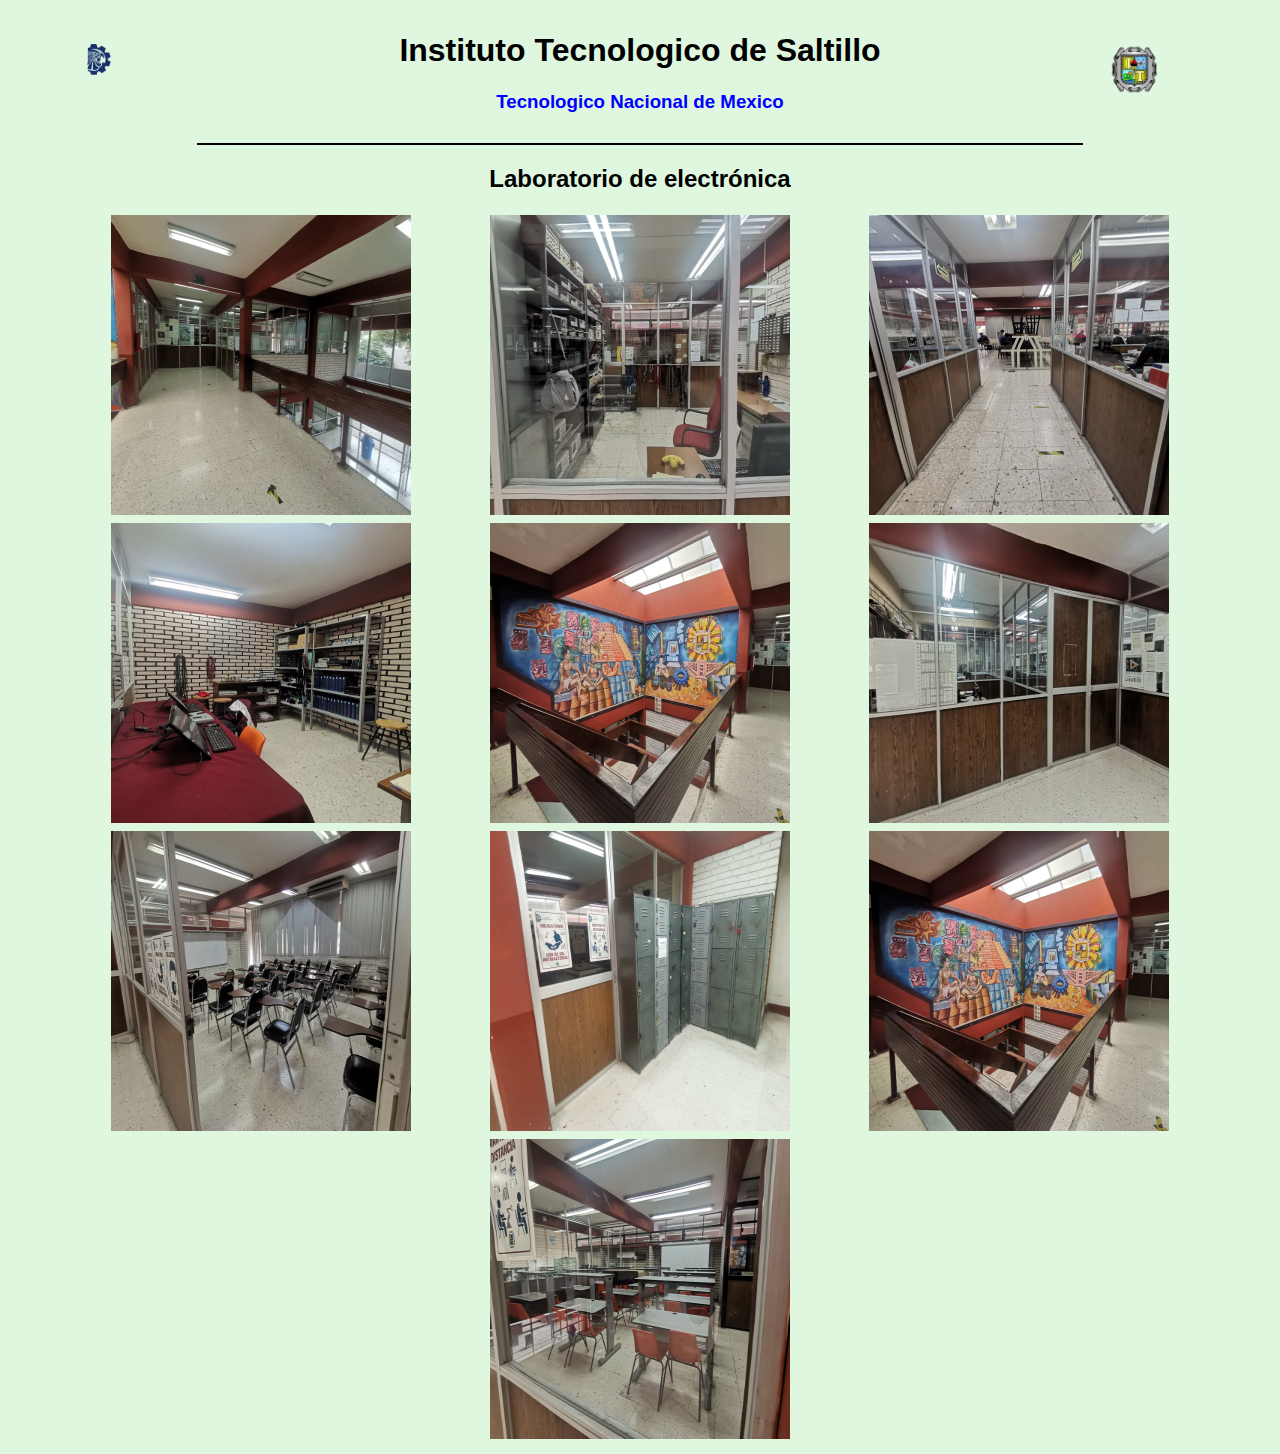
<file: Programcion web 2.0/index.html>
<!DOCTYPE html>
<html>
<head>
    <title>Imagenes de Laboratorio de electronica </title>
    <link rel="stylesheet" href="estilosLabElectronica.css">
    <link rel="shortcut icon" href="teclogosinfondo.png">
</head>
<body>
    <table style="border: hidden;">
        <Td><img src="sinfondotecm.png" alt="TecNM"  height="50px" width="50px" maxlength="255" > </Td>
        <td></td>
            <td><h1 id="parrafotecm1">Instituto Tecnologico de Saltillo</h1>   
            <h3 id="parrafotecm2">Tecnologico Nacional de Mexico </h>
        </td>
        <td></td>
        <td><img src="itssinfondo.png" alt="ITS"  height="50px" width="50px"></td>
    </table>
    <hr style=" width: 70%" color="black">
    <h2>Laboratorio de electrónica</h2>
    <table>
        <tr>
          <th><img src="img1.jpeg" height="300px" width="300px"></th>
          <th><img src="img2.jpeg" height="300px" width="300px"></th>
          <th><img src="img3.jpeg"height="300px" width="300px"></th>
        </tr>
        <tr>
          <th><img src="img4.jpeg"height="300px" width="300px" ></th>
          <th><img src="img9.jpeg"height="300px" width="300px"></th>
          <th><img src="img5.jpeg"height="300px" width="300px"></th>
        </tr>
        <tr>
          <th><img src="img6.jpeg"height="300px" width="300px"></th>
          <th><img src="img8.jpeg"height="300px" width="300px"></th>
          <th><img src="img9.jpeg"height="300px" width="300px" ></th>
        </tr>
        <tr>
          <th></th>
          <th><a href="Lab.electronica.html"  target="_blank"> <u>
            <img src="img7.jpeg" height="300px" width="300px" >
          </u></a></td>
          <th></th>
        </tr>
    </table>
</body>
</html>
</file>
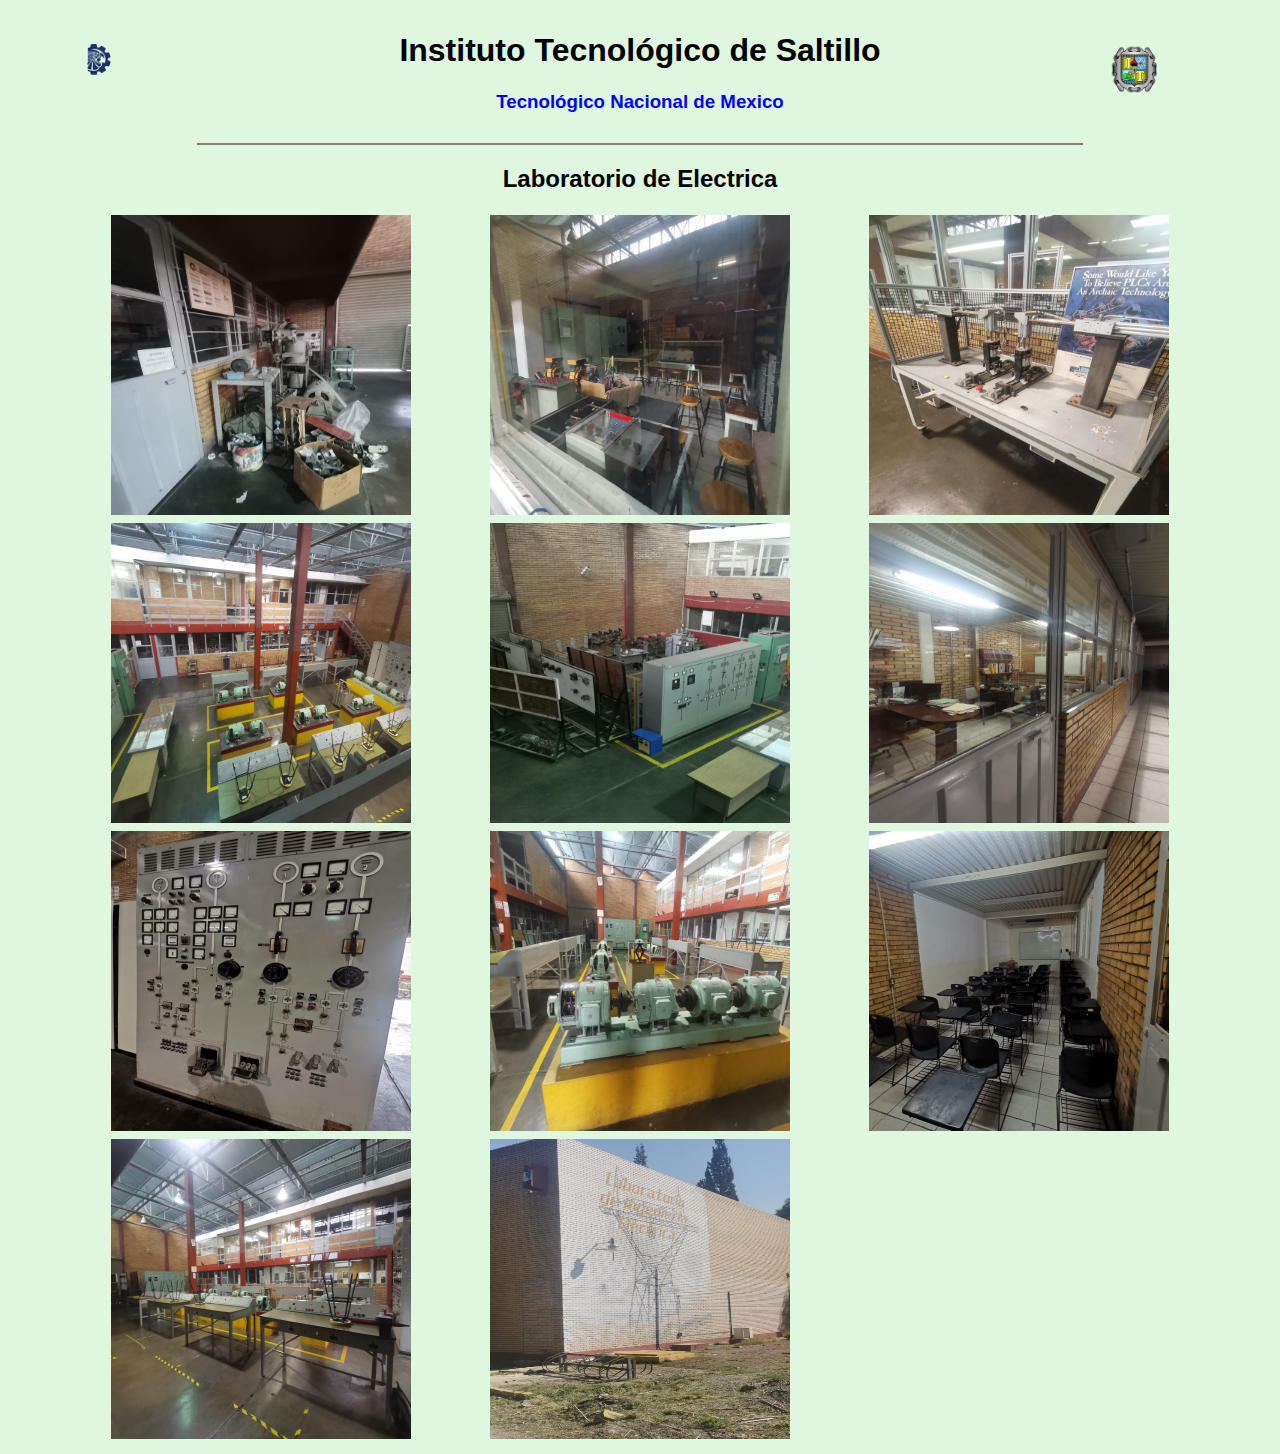
<file: Programcion web 2.0/index2.2.html>
<!DOCTYPE html>
<html>
<head>
    <title>Imagenes de Laboratorio de electrica </title>
    <link rel="stylesheet" href="estilosLabElectrica.css">
    <link rel="shortcut icon" href="teclogosinfondo.png">
</head>
<body>
    <table style="border: hidden;">
        <Td><img src="sinfondotecm.png" alt="TecNM"  height="50px" width="50px" maxlength="255" > </Td>
        <td></td>
            <td><h1 id="parrafotecm4">Instituto Tecnológico de Saltillo</h1>   
            <h3 id="parrafotecm3">Tecnológico Nacional de Mexico </h>
        </td>
        <td></td>
        <td><img src="itssinfondo.png" alt="ITS"  height="50px" width="50px"></td>
    </table>
    <hr style=" width: 70%" color>
    <h2>Laboratorio de Electrica</h2>
    <table>
        <tr>
            <th><img src="img1.1.jpeg"height="300px" width="300px" ></th>
            <th><img src="img2.2.jpeg"height="300px" width="300px"></th>
            <th><img src="img3.3.jpeg"height="300px" width="300px"></th>
        </tr>
        <tr>
            <th><img src="img.4.4.jpeg"height="300px" width="300px"></th>
            <th><img src="img5.5.jpeg" height="300px" width="300px"></th>
            <th><img src="img.6.6.jpeg" height="300px" width="300px"></th>
        </tr>
        <tr>
            <th><img src="img7.7.jpeg"height="300px" width="300px"></th>
            <th><img src="img.8.8.jpeg"height="300px" width="300px"></th>
            <th><img src="img9.9.jpeg" height="300px" width="300px"></th>
        </tr>
        <tr>
            <th><img src="img10.10.jpeg"height="300px" width="300px"></th>
            <th><a href="labelectrica.html" target="_blank"><u>
                <img src="Img11.11.jpeg" height="300px" width="300px">
            </u></a></th>
        </tr>
    </table>
</body>
</html>
</file>
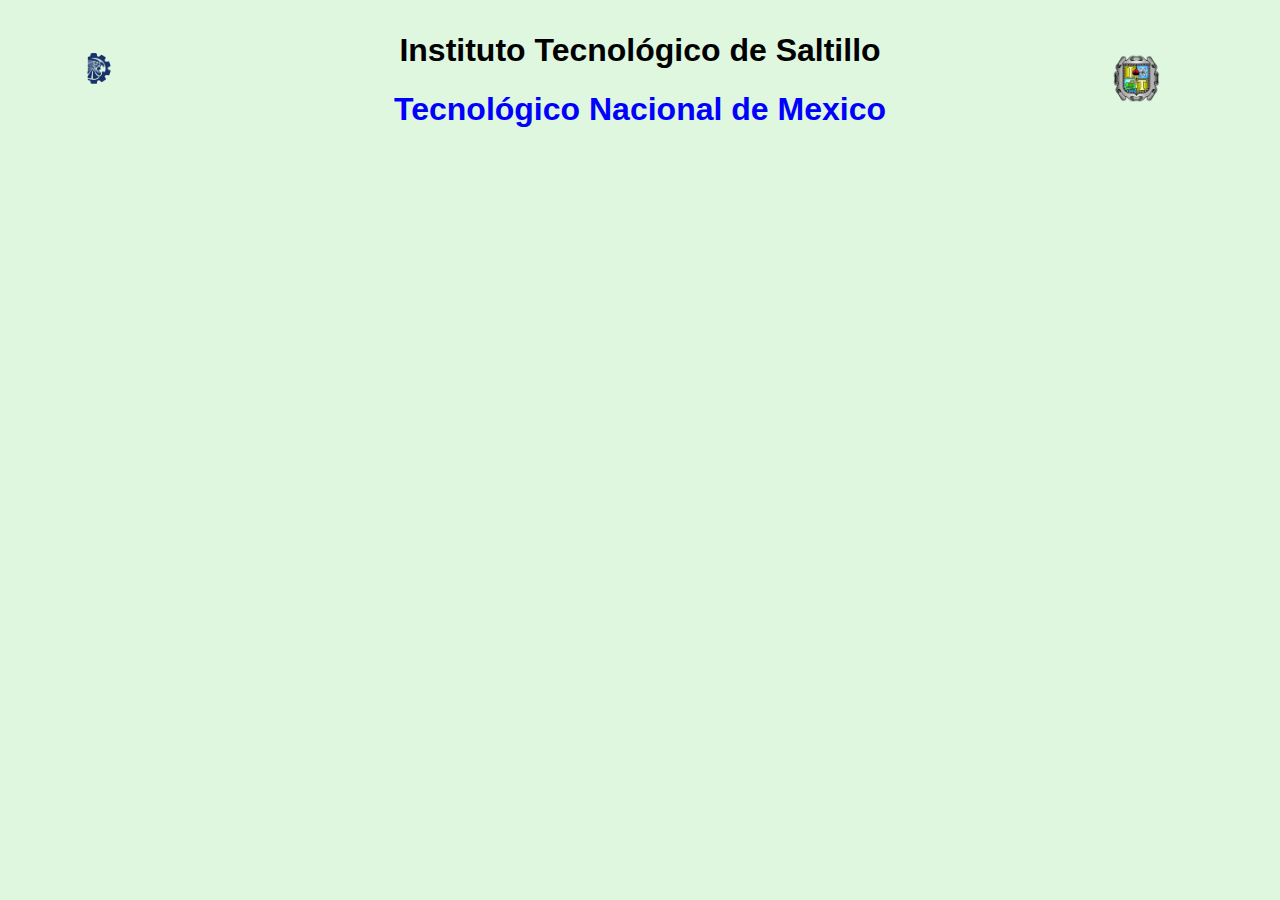
<file: Programcion web 2.0/index2.html>
<!DOCTYPE html>
<html>
<head>
    <title>ITS </title>
    <link rel="stylesheet" href="estilosLabElectrica.css">
    <link rel="shortcut icon" href="teclogosinfondo.png">
</head>
<body>
    <table style="border: hidden;">
        <Td><img src="sinfondotecm.png" alt="TecNM"  height="50px" width="50px" maxlength="255" > </Td>
        <td></td>
            <td><h1 id="parrafotecm4">Instituto Tecnológico de Saltillo</h1>   
            <h1 id="parrafotecm3">Tecnológico Nacional de Mexico </h>
        </td>
        <td></td>
        <td><img src="itssinfondo.png" alt="ITS"  height="50px" width="50px"></td>
    </table>
</body>
</html>
</file>
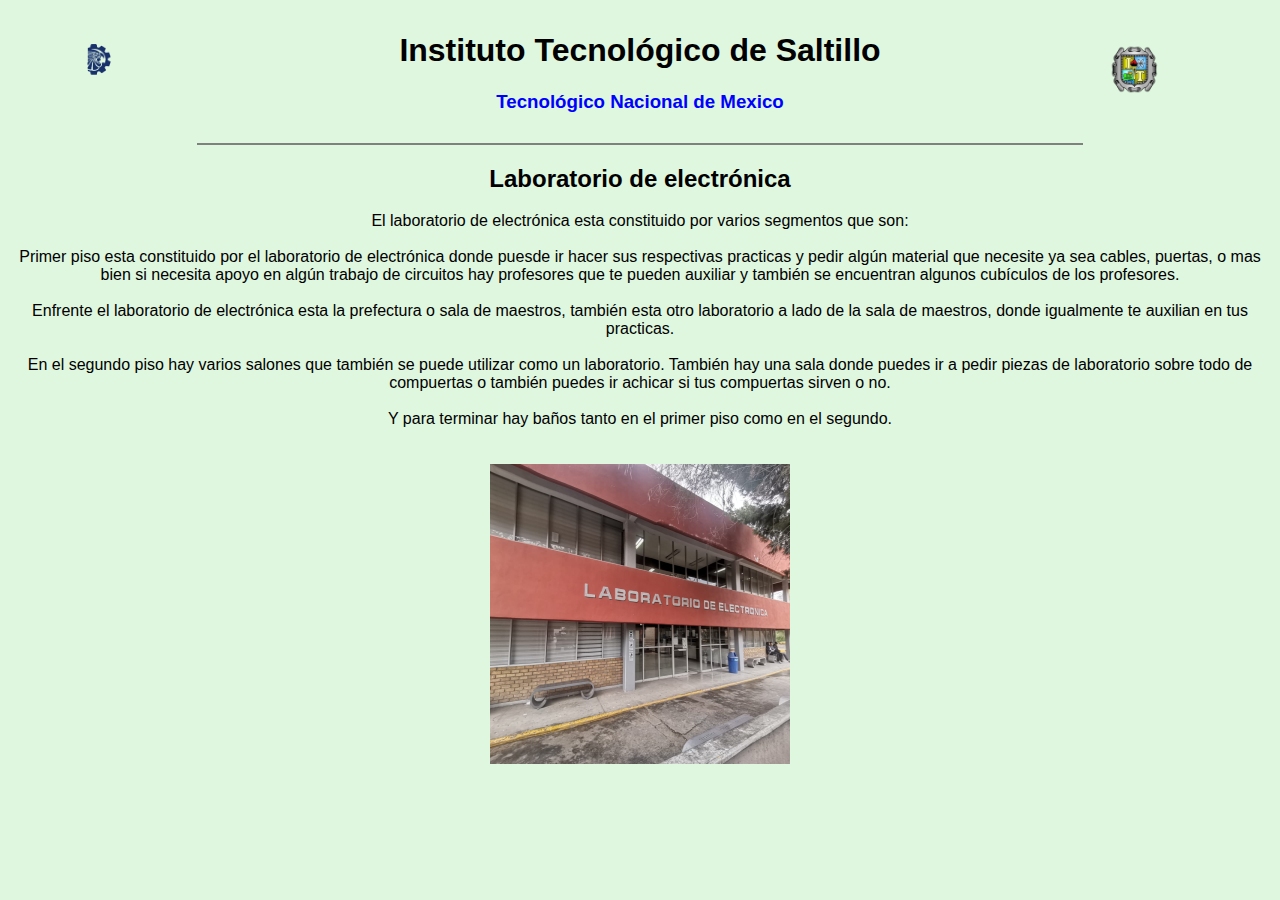
<file: Programcion web 2.0/Lab.electronica.html>
<!DOCTYPE html>
<html>
<head>
    <title>Laboratorio de electronica </title>
    <link rel="stylesheet" href="estilosLabElectronica.css">
    <link rel="shortcut icon" href="teclogosinfondo.png">
</head>
<body>
    <table style="border: hidden;">
        <Td><img src="sinfondotecm.png" alt="TecNM"  height="50px" width="50px" maxlength="255" > </Td>
        <td></td>
            <td><h1 id="parrafotecm1">Instituto Tecnológico de Saltillo</h1>   
            <h3 id="parrafotecm2">Tecnológico Nacional de Mexico </h>
        </td>
        <td></td>
        <td><img src="itssinfondo.png" alt="ITS"  height="50px" width="50px"></td>
    </table>
    <hr style=" width: 70%" color>
    <div align="center">
        <h2>Laboratorio de electrónica</h2>
        <h>
            El laboratorio de electrónica esta constituido por varios
            segmentos que son:
            <br>
            <br>
            Primer piso esta constituido por el laboratorio de electrónica donde puesde 
            ir hacer sus respectivas practicas y pedir algún material que necesite  ya sea cables, 
            puertas,  o mas bien si necesita apoyo en algún trabajo de circuitos hay profesores 
            que te pueden auxiliar y también se encuentran algunos cubículos de los profesores.
            <br>
            <br>
            Enfrente el laboratorio de electrónica esta la prefectura o sala de maestros, también
            esta otro laboratorio a lado de la sala de maestros, donde igualmente te auxilian en tus practicas.
            <br>
            <br>
            En el segundo piso hay varios salones que también se puede utilizar como un laboratorio.
            También hay una sala donde puedes ir a pedir piezas de laboratorio sobre todo de compuertas
            o también puedes ir achicar si tus compuertas sirven o no.
            <br>
            <br>
            Y para terminar hay baños tanto en el primer piso como en el segundo.
        </h>
    </div>
    <br>
    <br>
    <div align="center">
        <a href="index.html" target="_blank" ><u><img id="imagen1" src="lab.ectronica.jpeg" alt="mural2"
            height="300px" width="300px">
    </div>
</body>
</html>
</file>
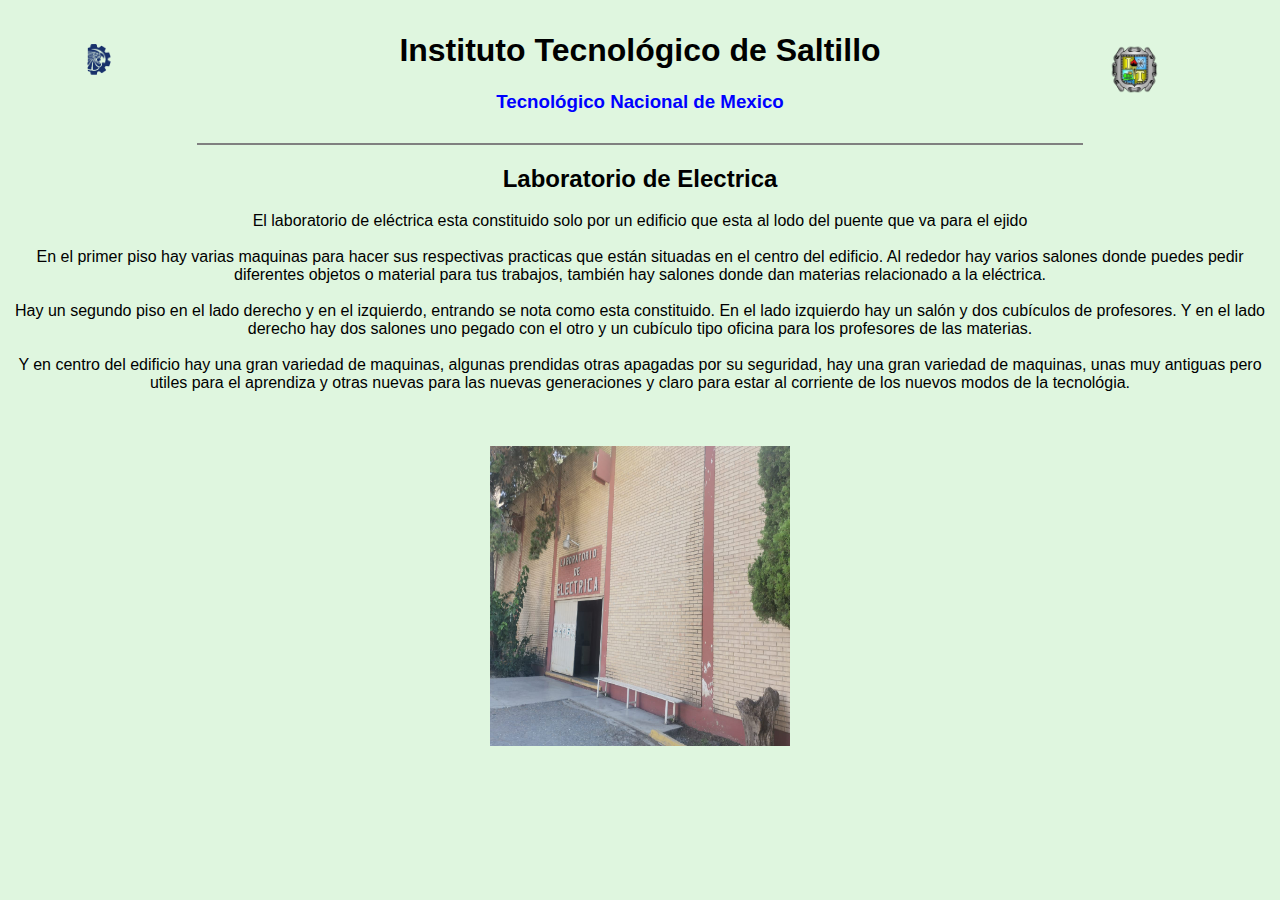
<file: Programcion web 2.0/labelectrica.html>
<!DOCTYPE html>
<html>
<head>
    <title>Laboratorio de Electrica </title>
    <link rel="stylesheet" href="estilosLabElectrica.css">
    <link rel="shortcut icon" href="teclogosinfondo.png">
</head>
<body>
    <table style="border: hidden;">
        <Td><img src="sinfondotecm.png" alt="TecNM"  height="50px" width="50px" maxlength="255" > </Td>
        <td></td>
            <td><h1 id="parrafotecm4">Instituto Tecnológico de Saltillo</h1>   
            <h3 id="parrafotecm3">Tecnológico Nacional de Mexico </h>
        </td>
        <td></td>
        <td><img src="itssinfondo.png" alt="ITS"  height="50px" width="50px"></td>
    </table>
    <hr style=" width: 70%" color>
    <div align="center">
        <h2>Laboratorio de Electrica</h2>
        <h>
            El laboratorio de eléctrica esta constituido solo por un edificio que esta  al lodo del puente que va para el ejido
            <br>
            <br>
            En el primer piso hay varias maquinas para hacer sus respectivas practicas
             que están situadas en el centro del edificio.
            Al rededor hay varios salones donde puedes pedir diferentes 
            objetos o material para tus trabajos, también hay salones donde dan materias relacionado a la eléctrica.
            <br>
            <br>
            Hay un segundo piso en el lado derecho y en el izquierdo, entrando se nota como esta constituido.
            En el lado izquierdo hay un salón y dos cubículos de profesores.
            Y en el lado derecho hay dos salones uno pegado con el otro y un cubículo tipo oficina para los profesores de las materias.            
            <br>
            <br>
            Y en centro del edificio hay una gran variedad de maquinas, algunas prendidas otras apagadas por su seguridad,
            hay una gran variedad de maquinas, unas muy antiguas pero utiles para el aprendiza y otras nuevas para las nuevas generaciones y claro
            para estar al corriente de los nuevos modos de la tecnológia.
            <br>
            <br>
           
        </h>
    </div>
    <br>
    <br>
    <div align="center">
        <a href="index2.2.html" target="_blank"> <u>
            <img src="portadaElectrica.jpeg" alt="portada" height="300px" width="300px">
        </u></a>
    </div>
</body>
</html>
</file>
<file: Programcion web 2.0/estilosLabElectronica.css>
body{
    background-color:rgb(223, 246, 223);
    font-family: Arial, Helvetica, sans-serif;
}

#parrafotecm2{
    color: blue;
    text-align: center;
}
#parrafotecm1{
    text-align: center;
}
a:hover{
    color: rgb(30, 18, 30);
}
h2{
    text-align: center;
}

table{
    margin: 0 auto;
    width: 90%;
}
</file>
<file: Programcion web 2.0/estilosLabElectrica.css>
body{
    background-color: rgb(223, 246, 223);
    font-family: Arial, Helvetica, sans-serif;
}
#parrafotecm4{
    text-align: center;
}
#parrafotecm3{
    color: blue;
    text-align: center;
}
h2{
    text-align: center;
}
a:hover{
    color: rgb(30, 18, 30);
}
table{
    margin: 0 auto;
    width: 90%;
}
</file>
